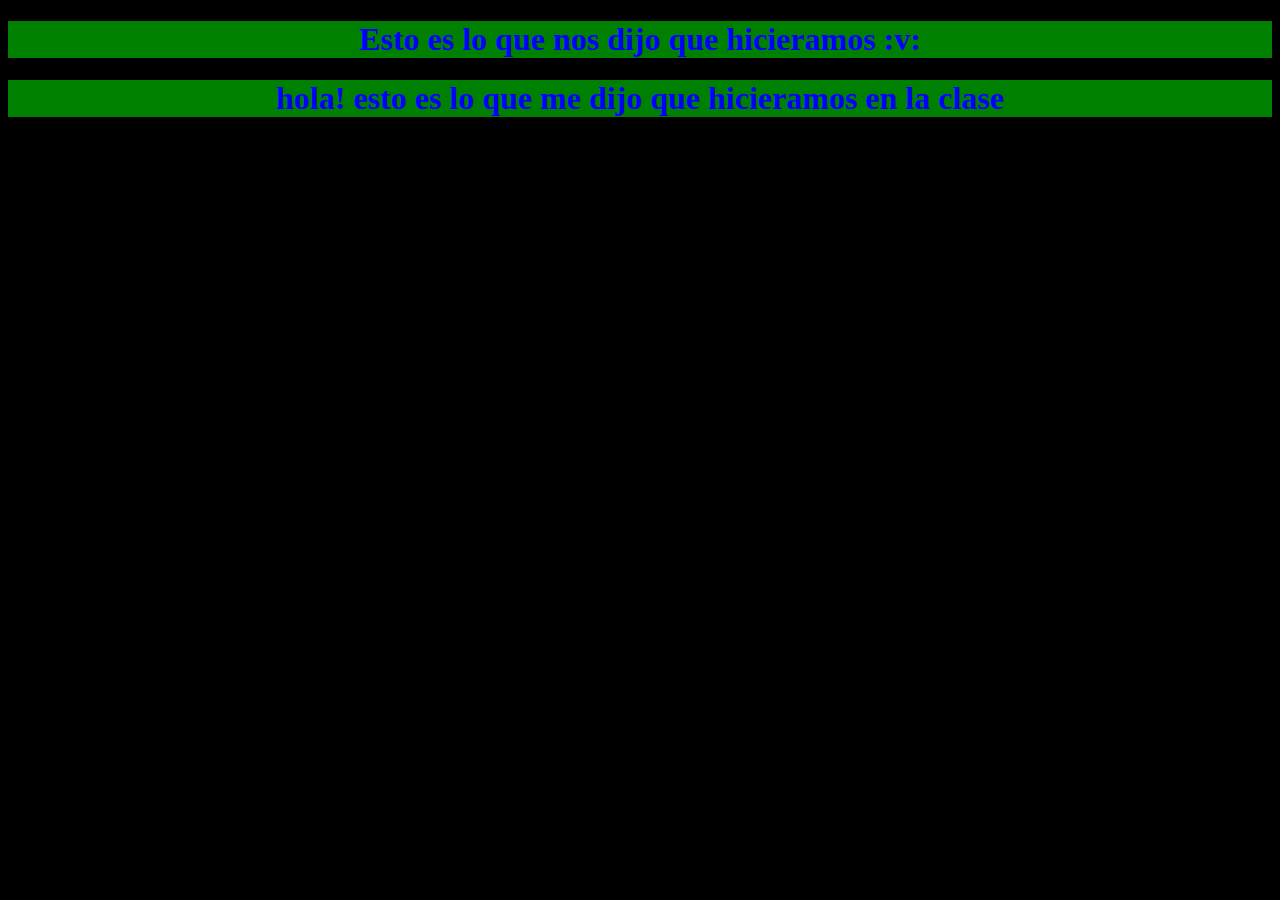
<file: loQueDejo.html>
<!DOCTYPE html>
<html>
<head>
	<title>Repositorio nuevo</title>
	<link rel="stylesheet" type="text/css" href="cssDejo.css">
</head>
<body>
<h1>Esto es lo que nos dijo que hicieramos :v:</h1>
<h1>hola! esto es lo que me dijo que hicieramos en la clase</h1>

</body>
</html>
</file>
<file: cssDejo.css>
h1{color: blue;
	background-color: green;
text-align: center; }

body{background-color:black }
</file>
